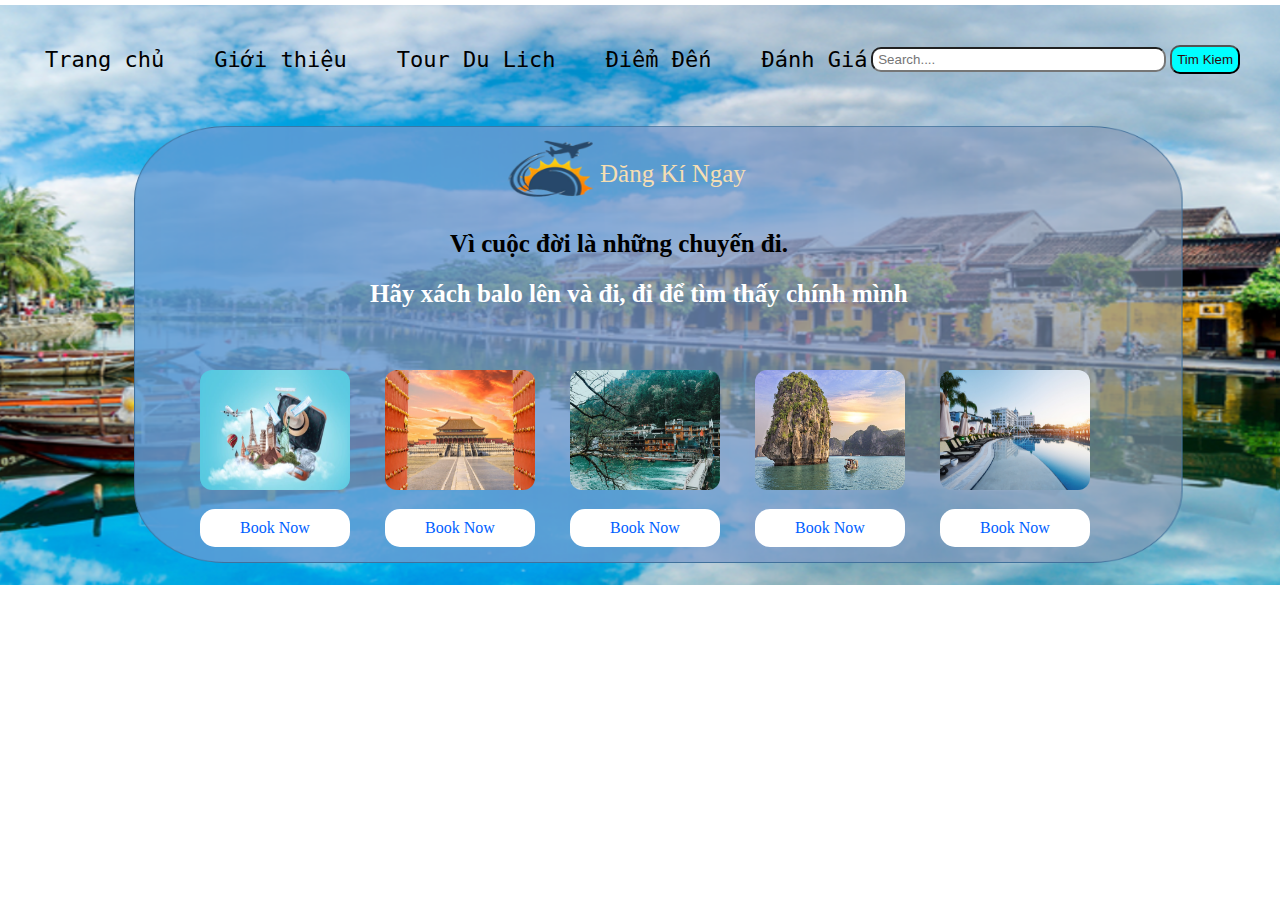
<file: index.html>
<!DOCTYPE html>
<html lang="en">
<head>
    <meta charset="UTF-8">
    <meta name="viewport" content="width=device-width, initial-scale=1.0">
    <title>Tour Du Lich</title>
    <link rel="icon" type="image/png" href="web_con/image/favicon.png">
    <link rel="stylesheet" href="style.css">
    
</head>
    <body>
    
        <header>
            <div id="search">
                <input type="search" placeholder="Search...." >
                <button>Tim Kiem</button>
            </div>
            
            <nav>
                <ul>
                    <li><a href="#" >Trang chủ</a></li>
                    <li><a href="web_con/gioi_thieu.html" >Giới thiệu</a></li>
                    <li><a href="web_con/tour.html" >Tour Du Lich </a></li>
    
                    
                    <li><a href="web_con/destination.html" >Điểm Đến </a></li>
                    <li><a href="web_con/danh_gia.html" >Đánh Giá</a></li>
                
                </ul>
    
                
                
            
            </nav>
            
        </header>



        <div>
            <img src="web_con/image/Screenshot 2024-10-20 164345.png" height="580px" width="100%">
        </div>




        <article>
                
             <a href="">Đăng Kí Ngay</a>
            <h1>Vì cuộc đời là những chuyến đi.</h1>
             <h2>Hãy xách balo lên và đi, đi để tìm thấy chính mình</h2>
    
            <div style="clear:both"></div>
            


            <div id="book">
                <div class="book">
                    <img src="web_con/image/1.png" width="150px" height="120px">
                    <p>Book Now</p>
                </div>
        
        
                <div class="book">
                    <img src="web_con/image/Screenshot 2024-10-20 173526.png" width="150px" height="120px">
                    <p>Book Now</p>
                </div>
        
        
                <div class="book">
                    <img src="web_con/image/Screenshot 2024-10-20 173643.png" width="150px" height="120px">
                    <p>Book Now</p>
                </div class="book">
        
        
                <div class="book">
                    <img src="web_con/image/2.png" width="150px" height="120px">
                    <p>Book Now</p>
                </div>
        
        
                <div class="book">
                    <img src="web_con/image/ewfef.png" width="150px" height="120px">
                    <p>Book Now</p>
                </div>
            </div>
            


        </article>
        








    </body>
</html>
</file>
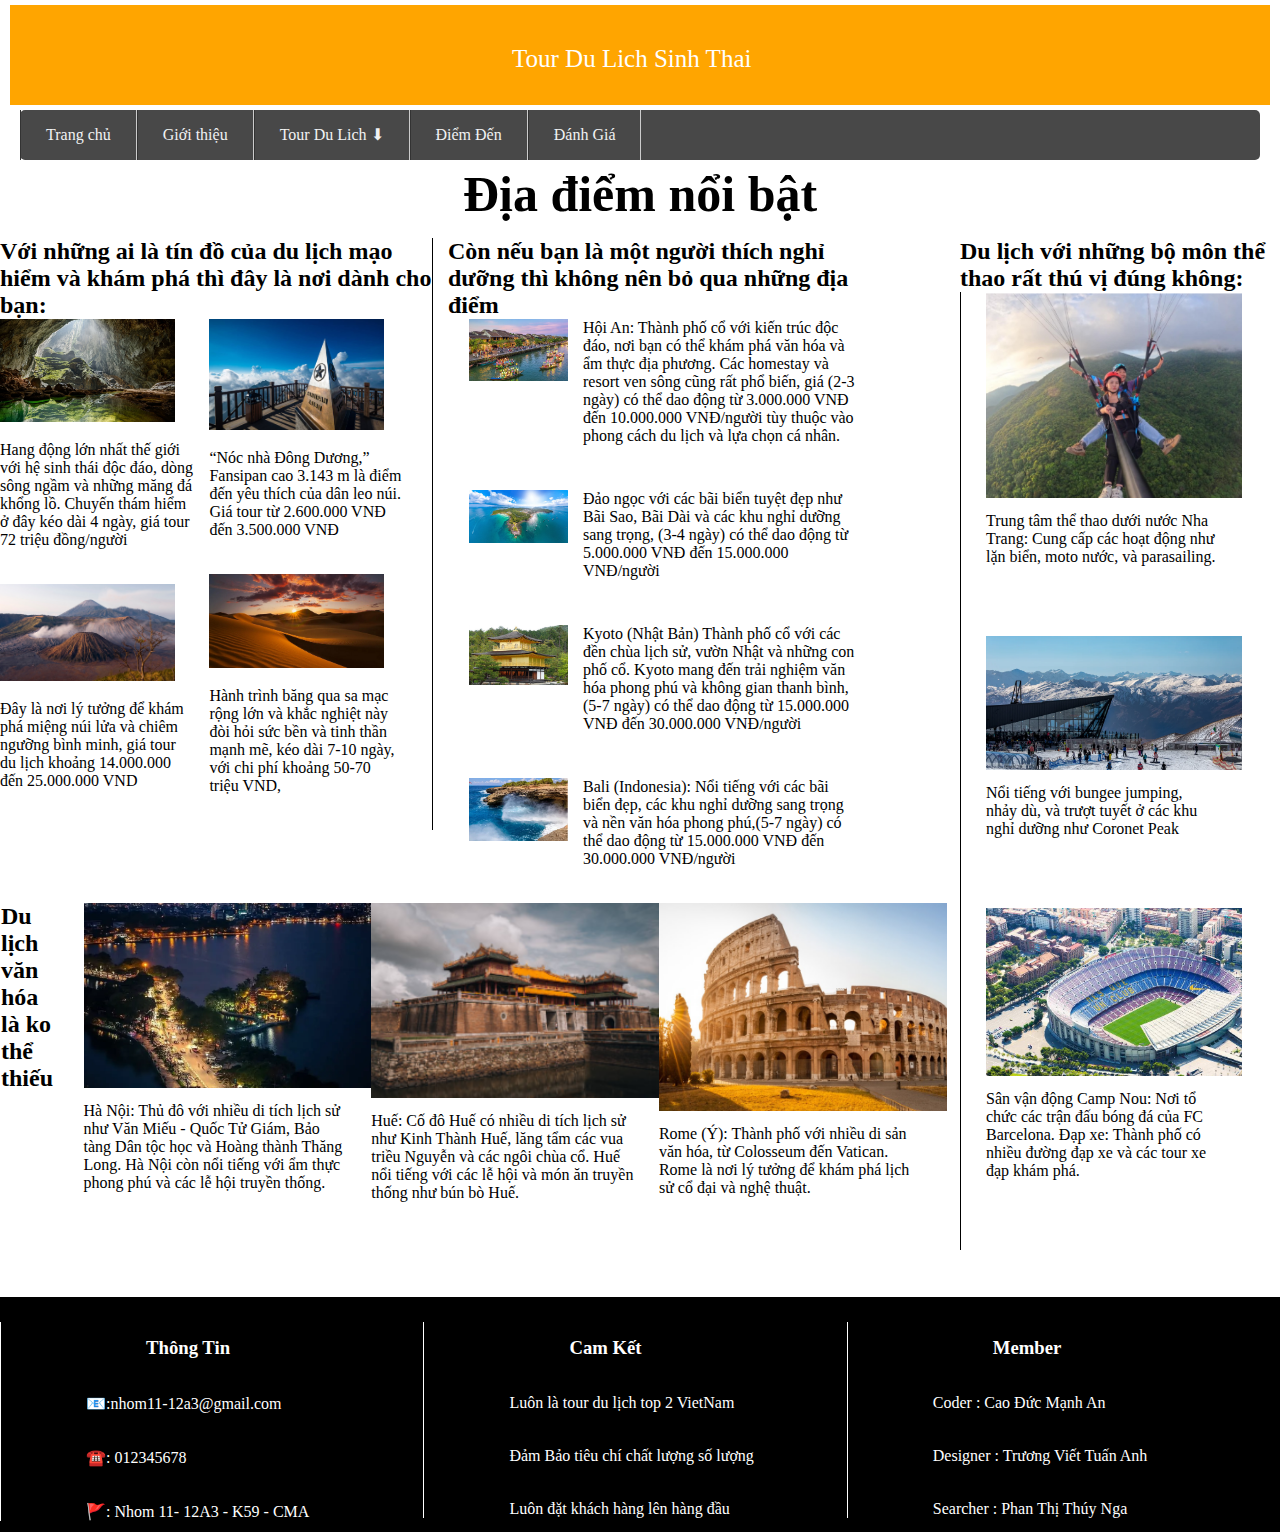
<file: web_con/destination.html>
<!DOCTYPE html>
<html lang="en">
<head>
    <meta charset="UTF-8">
    <meta name="viewport" content="width=device-width, initial-scale=1.0">
    <title>Tour Du Lich</title>
    <link rel="icon" type="image/png" href="image/favicon.png">
    <link rel="stylesheet" href="destination.css">
</head>
<body>
    <header>
        <div id="start">
            <p>Tour Du Lich Sinh Thai</p> 
        </div>


        <nav>
            <ul>
                <li><a href="../index.html" >Trang chủ</a></li>
                <li><a href="gioi_thieu.html" >Giới thiệu</a></li>
                <li><a href="tour.html" >Tour Du Lich ⬇</a></li>
                <li><a href="destination.html" >Điểm Đến </a></li>
                <li><a href="danh_gia.html" >Đánh Giá</a></li>
            
            </ul>

            
            
        
        </nav>



    </header>

    <h1 style="font-size: 50px;text-align: center;margin-bottom: 15px;">Địa điểm nổi bật </h1>

    <article>
        <div style="width: 75%;float: left;">
            <div style="width: 45%;float: left;" id="item1">
                <h2>Với những ai là tín đồ của du lịch mạo hiểm và khám phá thì đây là nơi dành cho bạn:
                </h2>
                <div style="width: 45%; float: left;" >
                    <img src="image/rgre.PNG" width="90%">
                    <p>Hang động lớn nhất thế giới với hệ sinh thái độc đáo, dòng sông ngầm và những măng đá khổng lồ. Chuyến thám hiểm ở đây kéo dài 4 ngày, giá tour 72 triệu đồng/người 
                    </p>
                    <img src="image/regretge.PNG" width="90%">
                    <p>Đây là nơi lý tưởng để khám phá miệng núi lửa và chiêm ngưỡng bình minh, giá tour du lịch khoảng 14.000.000 đến 25.000.000 VND
                    </p>
                </div>
                
                <div style="width: 45%; float: left;">
                    <img src="image/sacee.PNG" width="90%">
                    <p>“Nóc nhà Đông Dương,” Fansipan cao 3.143  m là điểm đến yêu thích của dân leo núi. Giá tour từ 2.600.000 VNĐ đến 3.500.000 VNĐ
                    </p>
                    <img src="image/ưdfqww.PNG" width="90%">
                    <p>Hành trình băng qua sa mạc rộng lớn và khắc nghiệt này đòi hỏi sức bền và tinh thần mạnh mẽ, kéo dài 7-10 ngày, với chi phí khoảng 50-70 triệu VND, 
                    </p>
                </div>
            </div>

            
            <div style="width: 45%;float: left;" id="center">
                <h2 style="padding-left:15px;">Còn nếu bạn là một người thích nghỉ dưỡng thì không nên bỏ qua những địa điểm</h2>
                <div class="item">
                    <img src="image/ưdwddweq.PNG" style="width: 25%; float: left;" >
                    <p style="width: 70%; float: left;">Hội An: Thành phố cổ với kiến trúc độc đáo, nơi bạn có thể khám phá văn hóa và ẩm thực địa phương. Các homestay và resort ven sông cũng rất phổ biến, giá (2-3 ngày) có thể dao động từ 3.000.000 VNĐ đến 10.000.000 VNĐ/người tùy thuộc vào phong cách du lịch và lựa chọn cá nhân.
                    </p>
                </div>
                <div style="clear:both"></div>
                <div class="item">
                    <img src="image/qeqwqed3dÒ.PNG" style="width: 25%; float: left;" width="100%">
                    <p style="width: 70%; float: left;">Đảo ngọc với các bãi biển tuyệt đẹp như Bãi Sao, Bãi Dài và các khu nghỉ dưỡng sang trọng, (3-4 ngày) có thể dao động từ 5.000.000 VNĐ đến 15.000.000 VNĐ/người
                    </p>
                </div>
                <div style="clear:both"></div>
                <div class="item">
                    <img src="image/ewdrwdwefewf.PNG" style="width: 25%; float: left;">
                    <p style="width: 70%; float: left;">Kyoto (Nhật Bản) Thành phố cổ với các đền chùa lịch sử, vườn Nhật và những con phố cổ. Kyoto mang đến trải nghiệm văn hóa phong phú và không gian thanh bình, (5-7 ngày) có thể dao động từ 15.000.000 VNĐ đến 30.000.000 VNĐ/người
                    </p>
                </div>
                <div style="clear:both"></div>
                <div class="item">
                    <img src="image/êfefewf.PNG" style="width: 25%; float: left;">
                    <p style="width: 70%; float: left;">Bali (Indonesia): Nổi tiếng với các bãi biển đẹp, các khu nghỉ dưỡng sang trọng và nền văn hóa phong phú,(5-7 ngày) có thể dao động từ 15.000.000 VNĐ đến 30.000.000 VNĐ/người 
                    </p>
                </div>
            </div>

            <div style="clear:both"></div>
            <div id="item3" style="margin-top:35px;">
                <h2 style="float: left; width: 6%;">Du lịch văn hóa là ko thể thiếu 
                </h2>
                <div style="width: 30%;float: left;">
                    
                    <img src="image/4t4353rtt.PNG" width="100%">
                    <p>Hà Nội: Thủ đô với nhiều di tích lịch sử như Văn Miếu - Quốc Tử Giám, Bảo tàng Dân tộc học và Hoàng thành Thăng Long. Hà Nội còn nổi tiếng với ẩm thực phong phú và các lễ hội truyền thống.
                    </p>
                </div>
                <div style="width: 30%;float: left;">
                    
                    <img src="image/gfrrfgregfre.PNG" width="100%">
                    <p>Huế: Cố đô Huế có nhiều di tích lịch sử như Kinh Thành Huế, lăng tẩm các vua triều Nguyễn và các ngôi chùa cổ. Huế nổi tiếng với các lễ hội và món ăn truyền thống như bún bò Huế.
                    </p>
                </div>
                <div style="width: 30%;float: left;">
                    
                    <img src="image/gr3fg43r3grr.PNG" width="100%">
                    <p>Rome (Ý): Thành phố với nhiều di sản văn hóa, từ Colosseum đến Vatican. Rome là nơi lý tưởng để khám phá lịch sử cổ đại và nghệ thuật.
                    </p>
                </div>
            </div>
        </div>

        <h2>Du lịch với những bộ môn thể thao rất thú vị đúng không:
        </h2>
        <div style="width: 20%;float: left;" id="item3">
            <img src="image/ểgfregergeg.PNG" width="100%">
            <p>Trung tâm thể thao dưới nước Nha Trang: Cung cấp các hoạt động như lặn biển, moto nước, và parasailing.
            </p>
            <img src="image/ểgf4ewrfer.PNG" width="100%">
            <p>Nổi tiếng với bungee jumping, nhảy dù, và trượt tuyết ở các khu nghỉ dưỡng như Coronet Peak</p>
            <img src="image/324r44r43r.PNG" width="100%">
            <p>Sân vận động Camp Nou: Nơi tổ chức các trận đấu bóng đá của FC Barcelona.
                Đạp xe: Thành phố có nhiều đường đạp xe và các tour xe đạp khám phá. 
                </p>
        </div>
        


        
    </article>

    <div style="clear:both"></div>

    <footer id="end">
        <div>
            <h3>Thông Tin</h3>
            <p>📧:nhom11-12a3@gmail.com</p>
            <p>☎️: 012345678</p>
            <p>🚩: Nhom 11- 12A3 - K59 - CMA</p>
        </div>
        

        <div>
            <h3>Cam Kết</h3>
            <p>Luôn là tour du lịch top 2  VietNam</p>
            <p>Đảm Bảo tiêu chí chất lượng số lượng</p>
            <p>Luôn đặt khách hàng lên hàng đầu</p>
        </div>

        <div>
            <h3>Member</h3>
            <p>Coder : Cao Đức Mạnh An</p>
            <p>Designer : Trương Viết Tuấn Anh</p>
            <p>Searcher : Phan Thị Thúy Nga</p>
        </div>
    </footer>


    



</body>
</html>
</file>
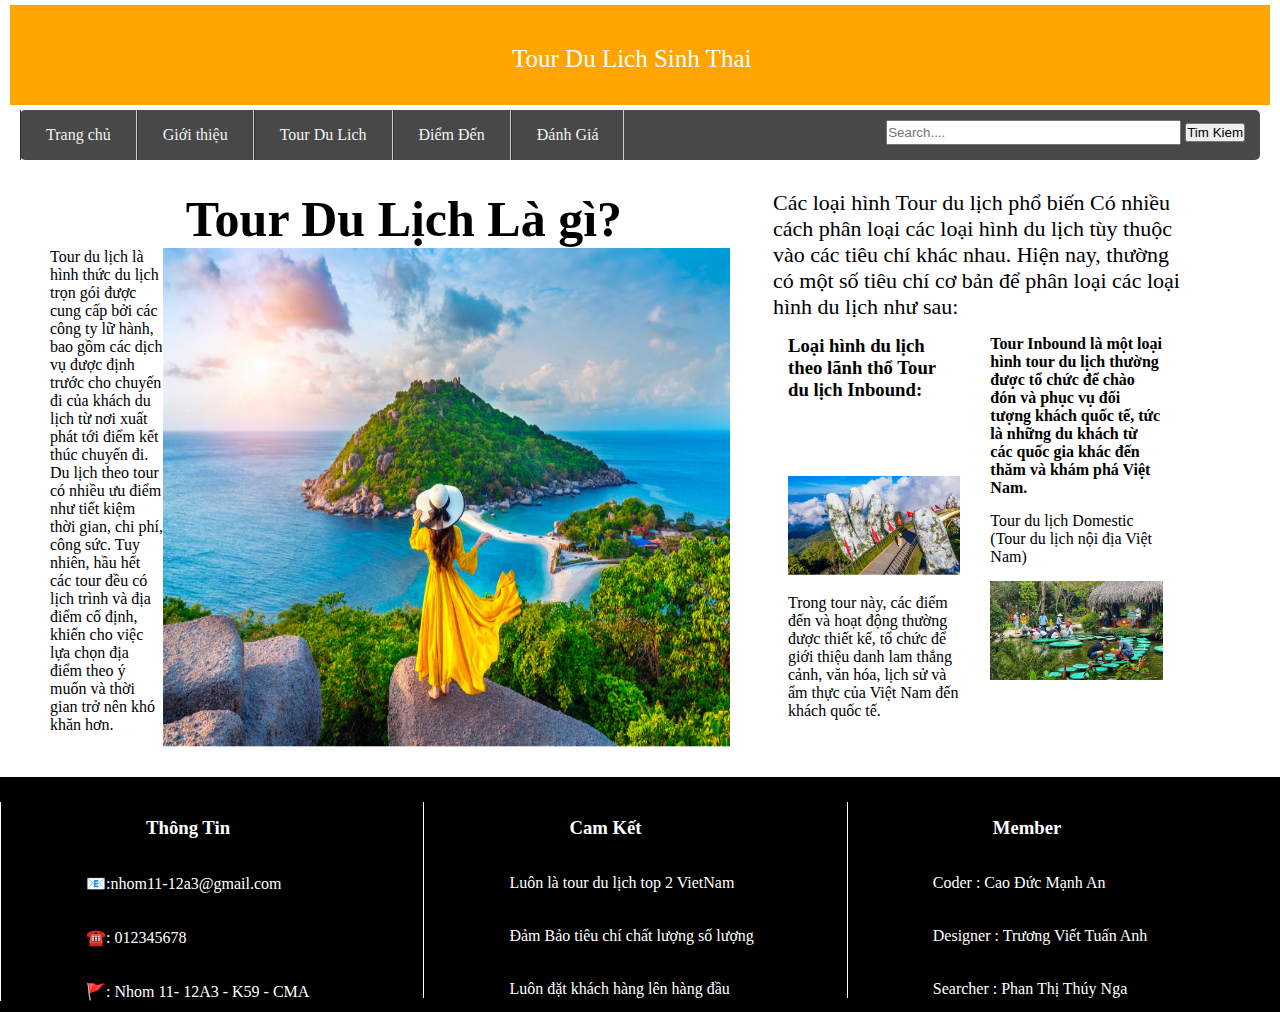
<file: web_con/gioi_thieu.html>
<!DOCTYPE html>
<html lang="en">
<head>
    <meta charset="UTF-8">
    <meta name="viewport" content="width=device-width, initial-scale=1.0">
    <title>Giới Thiệu</title>
    <link rel="icon" type="image/png" href="image/favicon.png">
    <link rel="stylesheet" href="gioi_thieu.css">
</head>
<body>
    <header>
        <div id="start">
                <p>Tour Du Lich Sinh Thai</p>
                

        </div>
        
        <div id="search">
            <input type="search" placeholder="Search...." >
            <button>Tim Kiem</button>
        </div>



        <nav>
            <ul>
                <li><a href="../index.html" >Trang chủ</a></li>
                <li><a href="#" >Giới thiệu</a></li>
                <li><a href="tour.html" >Tour Du Lich </a></li>
                <li><a href="destination.html" >Điểm Đến </a></li>
                <li><a href="danh_gia.html" >Đánh Giá</a></li>
                
            </ul>
        </nav>
    </header>

<div style="clear:both"></div>

    <article style="margin: 25px 50px">
        <div style="width: 60%; float:left;">
            <h2 style="text-align: center; font-size: 50px;">Tour Du Lịch Là gì?</h2>
            <div style="width: 16%; float:left;">
                <p>Tour du lịch là hình thức du lịch trọn gói được cung cấp bởi các công ty lữ hành, bao gồm các dịch vụ được định trước cho chuyến đi của khách du lịch từ nơi xuất phát tới điểm kết thúc chuyến đi. Du lịch theo tour có nhiều ưu điểm như tiết kiệm thời gian, chi phí, công sức. Tuy nhiên, hầu hết các tour đều có lịch trình và địa điểm cố định, khiến cho việc lựa chọn địa điểm theo ý muốn và thời gian trở nên khó khăn hơn.
                </p>
            </div>

            <div style="width: 80%; float:left;">
                <img src="image/015846008.png" width="100%" height="500px">
            </div>
        </div>


        <div style="width: 35%; float:left;margin-left: 15px;">
            <div>
                <p style="font-size:22px;">Các loại hình Tour du lịch phổ biến Có nhiều cách phân loại các loại hình du lịch tùy thuộc vào các tiêu chí khác nhau. Hiện nay, thường có một số tiêu chí cơ bản để phân loại các loại hình du lịch như sau:
                </p>
            </div>




            <div style="margin: 15px 15px;">
                <div style="width: 45%; float:left;">
                    <h3 style="padding-bottom: 75px;">Loại hình du lịch theo lãnh thổ Tour du lịch Inbound:
                    </h3>
                    <img src="image/sawdwsewfw.PNG" width="100%" style="padding-bottom: 15px;">
                    <p >Trong tour này, các điểm đến và hoạt động thường được thiết kế, tổ chức để giới thiệu danh lam thắng cảnh, văn hóa, lịch sử và ẩm thực của Việt Nam đến khách quốc tế.
                    </p>

                </div>

                <div style="width: 45%; float:left; margin-left:30px;">
                    <h4 style="padding-bottom: 15px;">Tour Inbound là một loại hình tour du lịch thường được tổ chức để chào đón và phục vụ đối tượng khách quốc tế, tức là những du khách từ các quốc gia khác đến thăm và khám phá Việt Nam.
                    </h4>
                    <p style="padding-bottom: 15px;">Tour du lịch Domestic (Tour du lịch nội địa Việt Nam)
                    </p>
                    <img src="image/dsegreger5.PNG" width="100%">
                </div>
            </div>

        </div>


        
    </article>



<div style="clear:both"></div>


    <footer id="end">
        <div>
            <h3>Thông Tin</h3>
            <p>📧:nhom11-12a3@gmail.com</p>
            <p>☎️: 012345678</p>
            <p>🚩: Nhom 11- 12A3 - K59 - CMA</p>
        </div>
        

        <div>
            <h3>Cam Kết</h3>
            <p>Luôn là tour du lịch top 2  VietNam</p>
            <p>Đảm Bảo tiêu chí chất lượng số lượng</p>
            <p>Luôn đặt khách hàng lên hàng đầu</p>
        </div>

        <div>
            <h3>Member</h3>
            <p>Coder : Cao Đức Mạnh An</p>
            <p>Designer : Trương Viết Tuấn Anh</p>
            <p>Searcher : Phan Thị Thúy Nga</p>
        </div>
    </footer>
</body>
</html>
</file>
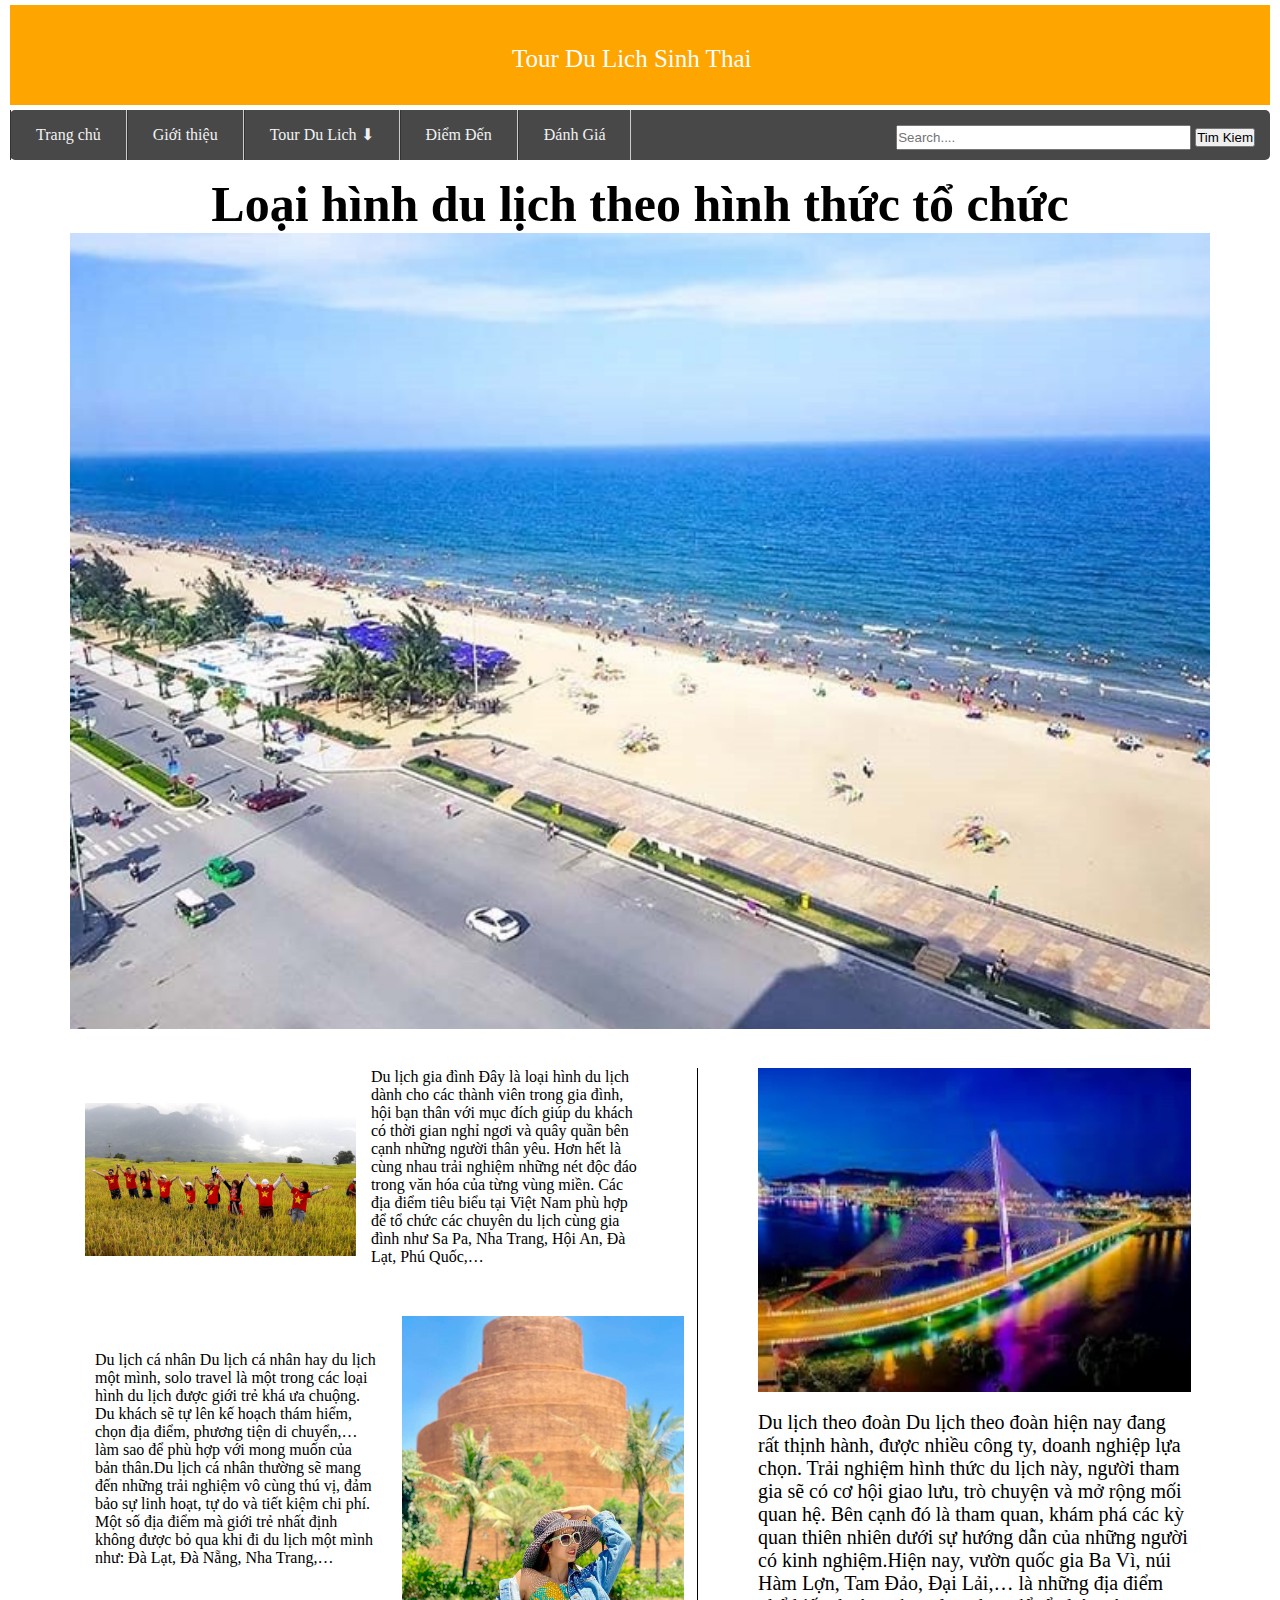
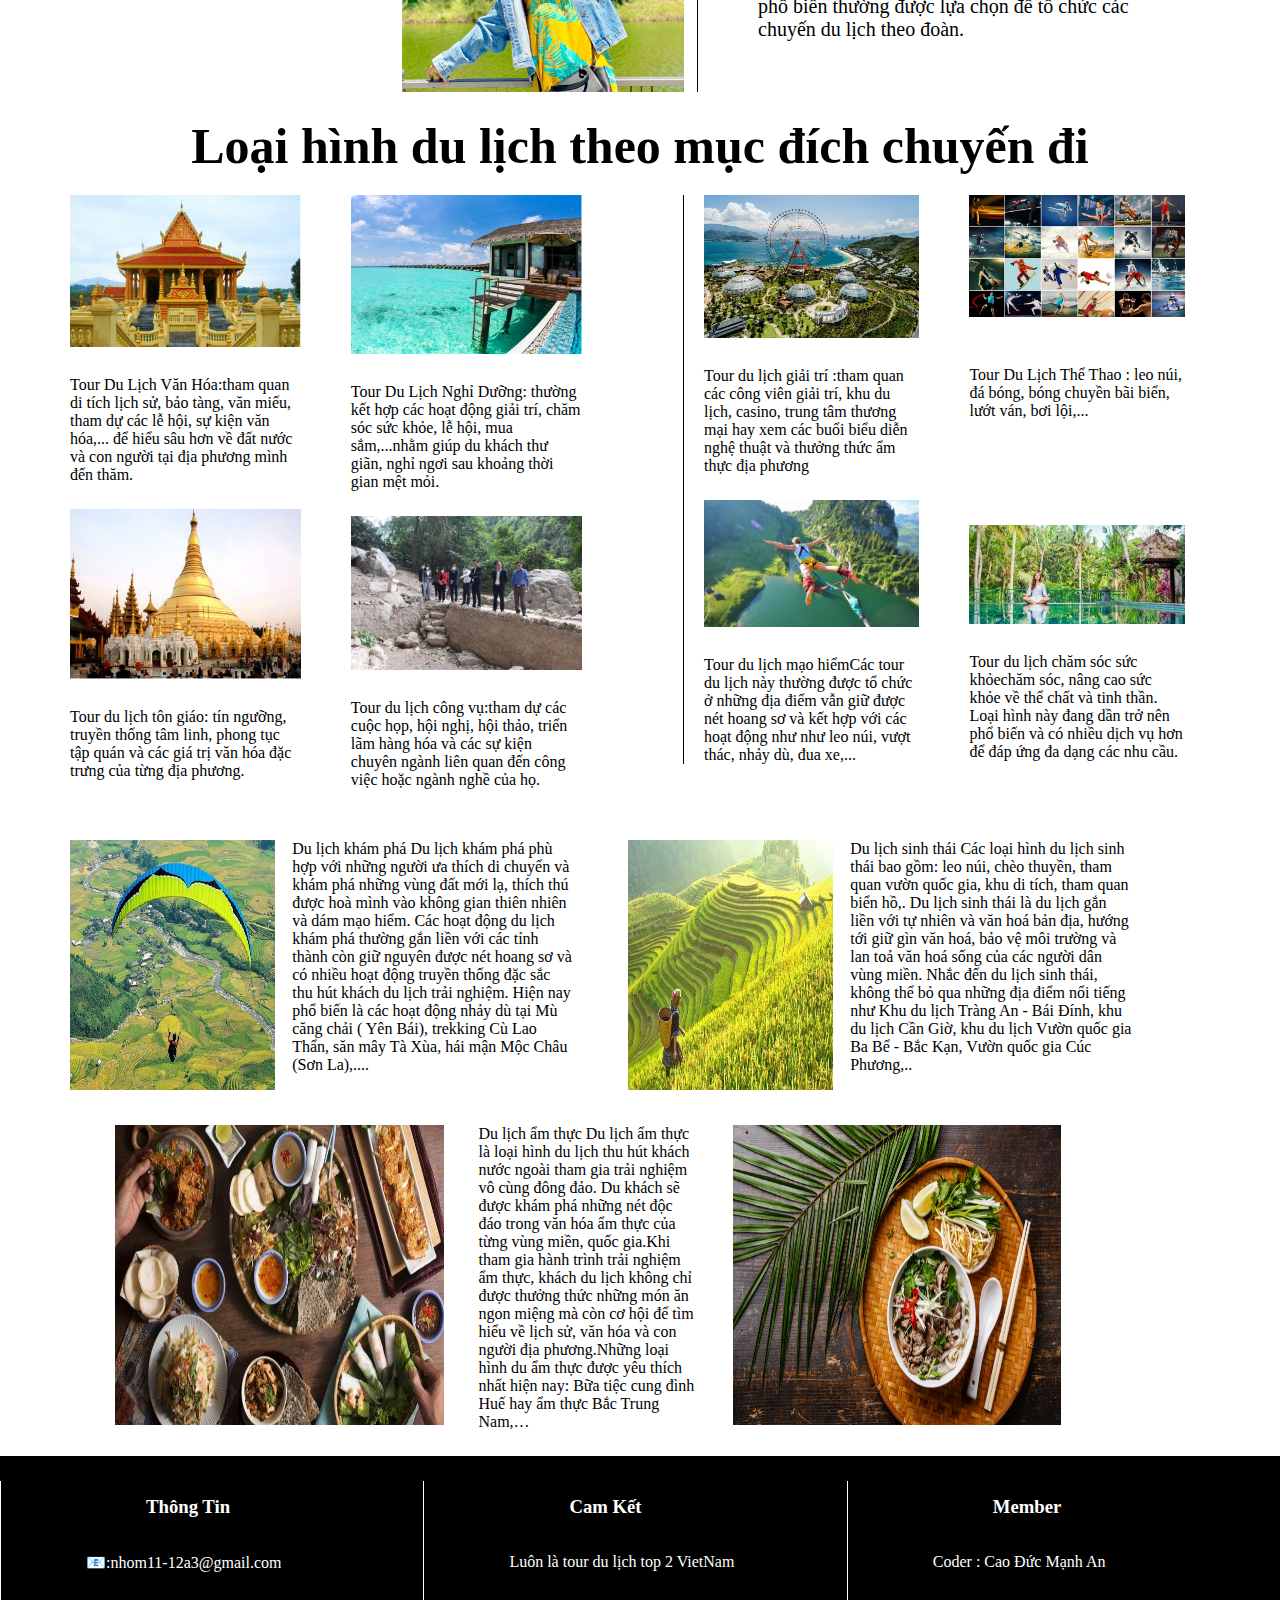
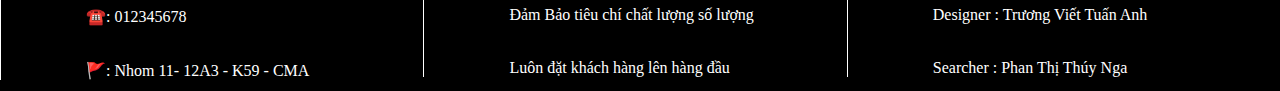
<file: web_con/tour.html>
<!DOCTYPE html>
<html lang="en">
<head>
    <meta charset="UTF-8">
    <meta name="viewport" content="width=device-width, initial-scale=1.0">
    <title>Tour Du Lich</title>
    <link rel="icon" type="image/png" href="image/favicon.png">
    <link rel="stylesheet" href="tour.css">
</head>
<body>
    <header>
        <div id="start">
                <p>Tour Du Lich Sinh Thai</p> 
        </div>
    </header>
        <article>
            <div id="search">
                <input type="search" placeholder="Search...." >
                <button>Tim Kiem</button>
            </div>



        <nav>
            <ul>
                <li><a href="../index.html" >Trang chủ</a></li>
                <li><a href="gioi_thieu.html" >Giới thiệu</a></li>
                <li><a href="tour.html" >Tour Du Lich ⬇</a></li>
                <li><a href="destination.html" >Điểm Đến </a></li>
                <li><a href="danh_gia.html" >Đánh Giá</a></li>
            
            </ul>

            
            
        
        </nav>
    </header>








    <article style="margin: 15px 70px;">
        <h1 style="text-align: center; font-size:50px;">Loại hình du lịch theo hình thức tổ chức</h1>
        <div>
            <img src="image/403401495_357135240023519_7483062939078006078_n.jpg" width="100%" >
        </div>

        <div style="margin-top:35px; ">
            <div style="width: 55%; float:left;margin-right:25px; border-right: 1px solid;">
                <div style="margin-right:25px; margin-bottom: 25px;">
                    <img src="image/368511541_660598286181332_8463336698058505408_n.jpg"  style=" float: left; width: 45%; padding:35px 15px">
                    <p style="width: 45%; float: left; ">Du lịch gia đình Đây là loại hình du lịch dành cho các thành viên trong gia đình, hội bạn thân với mục đích giúp du khách có thời gian nghỉ ngơi và quây quần bên cạnh những người thân yêu. Hơn hết là cùng nhau trải nghiệm những nét độc đáo trong văn hóa của từng vùng miền. Các địa điểm tiêu biểu tại Việt Nam phù hợp để tổ chức các chuyên du lịch cùng gia đình như Sa Pa, Nha Trang, Hội An, Đà Lạt, Phú Quốc,…
                    </p>
                    
                </div>
                <div style="clear:both"></div>
                <div style="margin-top: 25px;">
                    <p style="width: 45%; float:left; padding:35px 25px">Du lịch cá nhân Du lịch cá nhân hay du lịch một mình, solo travel là một trong các loại hình du lịch được giới trẻ khá ưa chuộng. Du khách sẽ tự lên kế hoạch thám hiểm, chọn địa điểm, phương tiện di chuyển,… làm sao để phù hợp với mong muốn của bản thân.Du lịch cá nhân thường sẽ mang đến những trải nghiệm vô cùng thú vị, đảm bảo sự linh hoạt, tự do và tiết kiệm chi phí. Một số địa điểm mà giới trẻ nhất định không được bỏ qua khi đi du lịch một mình như: Đà Lạt, Đà Nẵng, Nha Trang,…
                    </p>
                    <img src="image/368447941_1042244530326419_4835246890303276713_n.jpg" width="100%" style="width: 45%; float: left;">
                </div>
                



                
                
            </div>
            
            <div  style="width: 38%; float:left; margin-left:35px;">
                    <img src="image/462342474_471433512576092_5995482199216876083_n.jpg" width="100%"  >
                    <br>
                    <p style=" padding:15px 0; font-size:20px"> Du lịch theo đoàn Du lịch theo đoàn hiện nay đang rất thịnh hành, được nhiều công ty, doanh nghiệp lựa chọn. Trải nghiệm hình thức du lịch này, người tham gia sẽ có cơ hội giao lưu, trò chuyện và mở rộng mối quan hệ. Bên cạnh đó là tham quan, khám phá các kỳ quan thiên nhiên dưới sự hướng dẫn của những người có kinh nghiệm.Hiện nay, vườn quốc gia Ba Vì, núi Hàm Lợn, Tam Đảo, Đại Lải,… là những địa điểm phổ biến thường được lựa chọn để tổ chức các chuyến du lịch theo đoàn.
                    </p>
                
            </div >
        </div>
            <div style="clear:both"></div>










        <h1 style="text-align: center; font-size:50px; margin-top: 25px;">Loại hình du lịch theo mục đích chuyến đi</h1>
        <div style="width: 45%; float:left; margin-right: 100px; margin-top: 20px;">
            <div style="width: 45%; float:left;margin-right: 50px;">
                <img src="image/ewqfewwt43rewg43er.PNG" width="100%" style="padding-bottom:25px">
                <p style="padding-bottom:25px">Tour Du Lịch Văn Hóa:tham quan di tích lịch sử, bảo tàng, văn miếu, tham dự các lễ hội, sự kiện văn hóa,... để hiểu sâu hơn về đất nước và con người tại địa phương mình đến thăm.
                </p>
                <img src="image/­qdsqwdwqwd.PNG" width="100%" style="padding-bottom:25px">
                <p style="padding-bottom:25px">Tour du lịch tôn giáo: tín ngưỡng, truyền thống tâm linh, phong tục tập quán và các giá trị văn hóa đặc trưng của từng địa phương. 
                </p>
            </div>

            <div style="width: 45%; float:left;">
                <img src="image/43tg54ty45g45.PNG" width="100%" style="padding-bottom:25px">
                <p style="padding-bottom:25px">Tour Du Lịch Nghỉ  Dưỡng: thường kết hợp các hoạt động giải trí, chăm sóc sức khỏe, lễ hội, mua sắm,...nhằm giúp du khách thư giãn, nghỉ ngơi sau khoảng thời gian mệt mỏi. 
                </p>
                <img src="image/secfvergreger.PNG" width="100%" style="padding-bottom:25px">
                <p>Tour du lịch công vụ:tham dự các cuộc họp, hội nghị, hội thảo, triển lãm hàng hóa và các sự kiện chuyên ngành liên quan đến công việc hoặc ngành nghề của họ.
                </p>
            </div>
        </div>

       
        <div style="width: 45%; float:left;  margin-top: 20px; border-left:1px solid ;">
            <div style="width: 42%; float:left;margin-right: 50px; padding-left:20px">
                <img src="image/vietgoing_egu2312136637.webp" width="100%" style="padding-bottom:25px">
                <p style="padding-bottom:25px">Tour du lịch giải trí :tham quan các công viên giải trí, khu du lịch, casino, trung tâm thương mại hay xem các buổi biểu diễn nghệ thuật và thưởng thức ẩm thực địa phương
                </p>
                <img src="image/ewwfgewrwfger.PNG" width="100%" style="padding-bottom:25px">
                <p>Tour du lịch mạo hiểmCác tour du lịch này thường được tổ chức ở những địa điểm vẫn giữ được nét hoang sơ và kết hợp với các hoạt động như như leo núi, vượt thác, nhảy dù, đua xe,...
                </p>
            </div>

            <div style="width: 42%; float:left;">
                <img src="image/­qedf3wqedf32.PNG" width="100%" style="padding-bottom:45px">
                <p style="padding-bottom:105px">Tour Du Lịch Thể Thao : leo núi, đá bóng, bóng chuyền bãi biển, lướt ván, bơi lội,...
                </p>
                <img src="image/­wsưdfwqwdqw.PNG" width="100%"style="padding-bottom:25px">
                <p>Tour du lịch chăm sóc sức khỏechăm sóc, nâng cao sức khỏe về thể chất và tinh thần. Loại hình này đang dần trở nên phổ biến và có nhiều dịch vụ hơn để đáp ứng đa dạng các nhu cầu. 
                </p>
            </div>
        </div>
        
    


<div style="clear:both"></div>






        <div style="width: 45%;float: left; margin-top: 35px; margin-right: 45px;">
            <img src="image/462534237_526051563546490_2067348495506346535_n.jpg" width="100%" height="250px" style="width: 40%; float:left;">
            <p style="width: 55%; float:left; padding-left:17px;">Du lịch khám phá Du lịch khám phá phù hợp với những người ưa thích di chuyển và khám phá những vùng đất mới lạ, thích thú được hoà mình vào không gian thiên nhiên và dám mạo hiểm. Các hoạt động du lịch khám phá thường gắn liền với các tỉnh thành còn giữ nguyên được nét hoang sơ và có nhiều hoạt động truyền thống đặc sắc thu hút khách du lịch trải nghiệm. Hiện nay phổ biến là các hoạt động nhảy dù tại Mù căng chải ( Yên Bái), trekking Cù Lao Thẩn, săn mây Tà Xùa, hái mận Mộc Châu (Sơn La),....
            </p>
        </div>
        <div style="width: 45%; float:left; margin-left:35px; margin:35px 0;">
            <img src="image/462550766_462743486186453_8953815296107530442_n.jpg" width="100%" height="250px" style="width: 40%; float:left;">
            <p style="width: 55%; float:left;padding-left:17px;">Du lịch sinh thái Các loại hình du lịch sinh thái bao gồm: leo núi, chèo thuyền, tham quan vườn quốc gia, khu di tích, tham quan biển hồ,. Du lịch sinh thái là du lịch gắn liền với tự nhiên và văn hoá bản địa, hướng tới giữ gìn văn hoá, bảo vệ môi trường và lan toả văn hoá sống của các người dân vùng miền. Nhắc đến du lịch sinh thái, không thể bỏ qua những địa điểm nổi tiếng như Khu du lịch Tràng An - Bái Đính, khu du lịch Cần Giờ, khu du lịch Vườn quốc gia Ba Bể - Bắc Kạn, Vườn quốc gia Cúc Phương,..
            </p>
        </div>

        <div style="clear:both"></div>
        <div style="margin-left: 45px;">
            <img src="image/438237588_290376834013024_2141913697227196584_n.jpg" width="100%" height="300px" style="padding-right:35px; width: 30%; float: left;">
            <p style="width: 20%; float: left;padding-right:35px;">Du lịch ẩm thực Du lịch ẩm thực là loại hình du lịch thu hút khách nước ngoài tham gia trải nghiệm vô cùng đông đảo. Du khách sẽ được khám phá những nét độc đáo trong văn hóa ẩm thực của từng vùng miền, quốc gia.Khi tham gia hành trình trải nghiệm ẩm thực, khách du lịch không chỉ được thưởng thức những món ăn ngon miệng mà còn cơ hội để tìm hiểu về lịch sử, văn hóa và con người địa phương.Những loại hình du ẩm thực được yêu thích nhất hiện nay: Bữa tiệc cung đình Huế hay ẩm thực Bắc Trung Nam,…
            </p>
            <img src="image/Captur222.PNG" width="100%" height="300px" style="width: 30%; float: left;">
        </div>
    </article>


        <div style="clear:both"></div>


    <footer id="end">
        <div>
            <h3>Thông Tin</h3>
            <p>📧:nhom11-12a3@gmail.com</p>
            <p>☎️: 012345678</p>
            <p>🚩: Nhom 11- 12A3 - K59 - CMA</p>
        </div>
        

        <div>
            <h3>Cam Kết</h3>
            <p>Luôn là tour du lịch top 2  VietNam</p>
            <p>Đảm Bảo tiêu chí chất lượng số lượng</p>
            <p>Luôn đặt khách hàng lên hàng đầu</p>
        </div>

        <div>
            <h3>Member</h3>
            <p>Coder : Cao Đức Mạnh An</p>
            <p>Designer : Trương Viết Tuấn Anh</p>
            <p>Searcher : Phan Thị Thúy Nga</p>
        </div>
    </footer>
</body>
</html>
</file>
<file: style.css>
*{
    margin: 0;
    padding: 0;

}
header, nav{
    
    margin: 5px 10px;
}
header nav ul li{
    transition: all 0.1s ease-in-out;
}
header nav ul li:hover{
    transform: scale(1.1);
}
nav{

    border-radius: 5px; 
}
nav ul{
    display: flex;
}
nav> ul li{
    list-style: none; 
    font-family: 'Monospace';
    font-size: 22px;
}
nav> ul li a{
    display: block;
    padding: 0 25px;
    line-height: 50px;
    color: #000000;
    text-decoration: none;
}




nav li ul{
    display: none;
    min-width: 350px;
    position: absolute;
}
nav li>ul li{
    width: 100%;
    border: none;

    text-align: left;
}

nav  li:hover > ul{
    display:  block;
}

nav > ul li > ul li >ul{
    margin-left: 352px;
    margin-top: -50px;
}


header nav{
    position: absolute;
    top: 30px;
}
header #search{
    position: absolute;
    top: 30px;
    right: 15px;
}



bang ul li a{ 
    padding:25px 15px 15px 25px;

}

#search{
    line-height: 5px;
    float: right;
    padding-top:15px;
    padding-right:25px;
    
}
#search input{
    width: 295px;
    height: 25px;
    border-radius: 10px;
    padding:5px 5px;
}
#search button{
    background-color: aqua;
    padding: 5px 5px;
    border-radius: 10px;
    color: rgb(47, 9, 9);
}





article  a{
    position: absolute;
        top: 160px;
        left:600px;
    font-size: 25px;
    color: wheat;
    text-decoration: none;
}
article  h1{
    position: absolute;
        top: 230px;
        left:450px;
    font-size: 25px;
    color: rgb(0, 0, 0);
}
article  h2{
    position: absolute;
        top: 280px;
        left:370px;
    font-size: 25px;
    color: rgb(255, 255, 255);
}
article #book div{
    float:left;
    display: block;
    margin-right:35px;

}

article #book{
    position: absolute;
        top:370px;
        left:200px;
}

article #book div img{
    border-radius: 12px;
}

article #book div p{
    display: block;
    background-color: white;
    color: rgb(0, 94, 255);
    padding: 10px 10px;
    border-radius: 15px;
    margin-top: 15px;
    text-align: center;
    text-decoration: none;
}

.book{
    max-width: 100%;
    transition: all 0.3s ease-in-out;
}

article .book:hover{
    transform: scale(1.3);
}
</file>
<file: web_con/destination.css>
#start{
    background-color: orange;
    height: 100px;
    width: 100%;
}

*{
    margin: 0;
    padding: 0;
}

header p{
    position:absolute;
    top: 45px;
    left: 40%;
    font-family: 'Georgia', 'Times New Roman', 'Times, serif';
    font-size: 25px;
    color: white;
}

header #search{
    line-height: 5px;
    float: right;
    padding-top:15px;
    padding-right:25px;

}
header #search input{
    width: 295px;
    height: 25px;
}



header, nav{

    margin: 5px 10px;
}
nav{
    background: #484848;
    border-radius: 5px;
}
nav ul{
    display: flex;
}
nav> ul li{
    list-style: none; 
    border-right: 1px solid #ccc;
    border-left:1px solid #333;
}
nav> ul li a{
    display: block;
    padding: 0 25px;
    line-height: 50px;
    color: #f1f2f3;
    text-decoration: none;
}

nav ul li:hover>a{
    background: red;
    opacity: .7;
    color: yellow;
}

nav li ul{
    display: none;
    min-width: 350px;
    position: absolute;
    float:left;
}
nav li>ul li{
    width: 100%;
    border: none;
    border-bottom: 1px solid #ccc;
    background: #999;
    text-align: left;
}



header nav ul li{
    transition: all 0.1s ease-in-out;

}
header nav ul li:hover{
    transform: scale(1.1);
}


article div video{
    border-top-right-radius: 35px;
}
article div input{
    height: 105px;
    border-radius: 15px;;
    width: 95%;
    margin-left: 10px ;
}
article div button{
    margin:25px 130px;
    padding:10px 25px;
    border-radius: 15px;
    background-color: aquamarine;
}








#center div{
    margin-bottom: 45px;
    margin-left:35px;
}
#center div img{
    padding-right:15px;
}
.item{
    margin-bottom:25px;
    border-left: 1px solid;
}
#item1{
    border-right: 1px solid ;
}

#item1 div{
    margin-right: 15px;

}
#item1 div img{
    padding-bottom:15px
}
#item1 div p{
    padding-bottom:35px
}
#item3{
    border-left:1px solid;
}
#item3 img{
    padding-bottom:10px;
    padding-left:25px;
    
}
#item3 p{
    padding-bottom:70px;
    padding-left:25px;
}



footer{
    margin-top: 25px;
    background-color: black;
    width: 100%;
    height: 235px;
}
footer div{
    margin-top:25px;
    width: 33%;
    float:left;
    border-left:1px solid white;
}
footer div p{
    margin-top: 20px;
    color:white;
    padding-top: 15px;
    padding-left:85px
}
footer div h3{
    color:white;
    padding-left:145px;
    padding-top:15px
}
</file>
<file: web_con/gioi_thieu.css>
#start{
    background-color: orange;
    height: 100px;
    width: 100%;
}

*{
    margin: 0;
    padding: 0;
}

header p{
    position:absolute;
    top: 45px;
    left: 40%;
    font-family: 'Georgia', 'Times New Roman', 'Times', 'serif';
    font-size: 25px;
    color: white;
}

#search{
    line-height: 5px;
    padding-top:15px;
    padding-right:25px;
    float: right;

}
#search input{
    width: 295px;
    height: 25px;
}



header, nav{

    margin: 5px 10px;
}
nav{
    background: #484848;
    border-radius: 5px;

}
nav ul{
    display: flex;

}
nav> ul li{
    list-style: none; 
    border-right: 1px solid #ccc;
    border-left:1px solid #333;
}
nav> ul li a{
    display: block;
    padding: 0 25px;
    line-height: 50px;
    color: #f1f2f3;
    text-decoration: none;
}

nav ul li:hover>a{
    background: red;
    opacity: .7;
    color: yellow;
}

nav li ul{
    display: none;
    min-width: 350px;
    position: absolute;
}
nav li>ul li{
    width: 100%;
    border: none;
    border-bottom: 1px solid #ccc;
    background: #999;
    text-align: left;
}






footer{
    margin-top: 25px;
    background-color: black;
    width: 100%;
    height: 235px;
}
footer div{
    margin-top:25px;
    width: 33%;
    float:left;
    border-left:1px solid white;
}
footer div p{
    margin-top: 20px;
    color:white;
    padding-top: 15px;
    padding-left:85px
}
footer div h3{
    color:white;
    padding-left:145px;
    padding-top:15px
}
</file>
<file: web_con/tour.css>
#start{
    background-color: orange;
    height: 100px;
    width: 100%;
}

*{
    margin: 0;
    padding: 0;
}

header p{
    position:absolute;
    top: 45px;
    left: 40%;
    font-family: Georgia, 'Times New Roman', Times, serif;
    font-size: 25px;
    color: white;
}

header nav ul li{
    transition: all 0.1s ease-in-out;

}
header nav ul li:hover{
    transform: scale(1.1);
}




header, nav{

    margin: 5px 10px;
}
nav{
    background: #484848;
    border-radius: 5px;
}
nav ul{
    display: flex;
}
nav> ul li{
    list-style: none; 
    border-right: 1px solid #ccc;
    border-left:1px solid #333;
}
nav> ul li a{
    display: block;
    padding: 0 25px;
    line-height: 50px;
    color: #f1f2f3;
    text-decoration: none;
}

nav ul li:hover>a{
    background: red;
    opacity: .7;
    color: yellow;
}

nav li ul{
    display: none;
    min-width: 350px;
    position: absolute;
}
nav li>ul li{
    width: 100%;
    border: none;
    border-bottom: 1px solid #ccc;
    background: #999;
    text-align: left;
}


#search{
    line-height: 5px;
    padding-top:15px;
    padding-right:25px;
    float: right;

}
#search input{
    width: 295px;
    height: 25px;
}







footer{
    margin-top: 25px;
    background-color: black;
    width: 100%;
    height: 235px;
}
footer div{
    margin-top:25px;
    width: 33%;
    float:left;
    border-left:1px solid white;
}
footer div p{
    margin-top: 20px;
    color:white;
    padding-top: 15px;
    padding-left:85px
}
footer div h3{
    color:white;
    padding-left:145px;
    padding-top:15px
}
</file>
